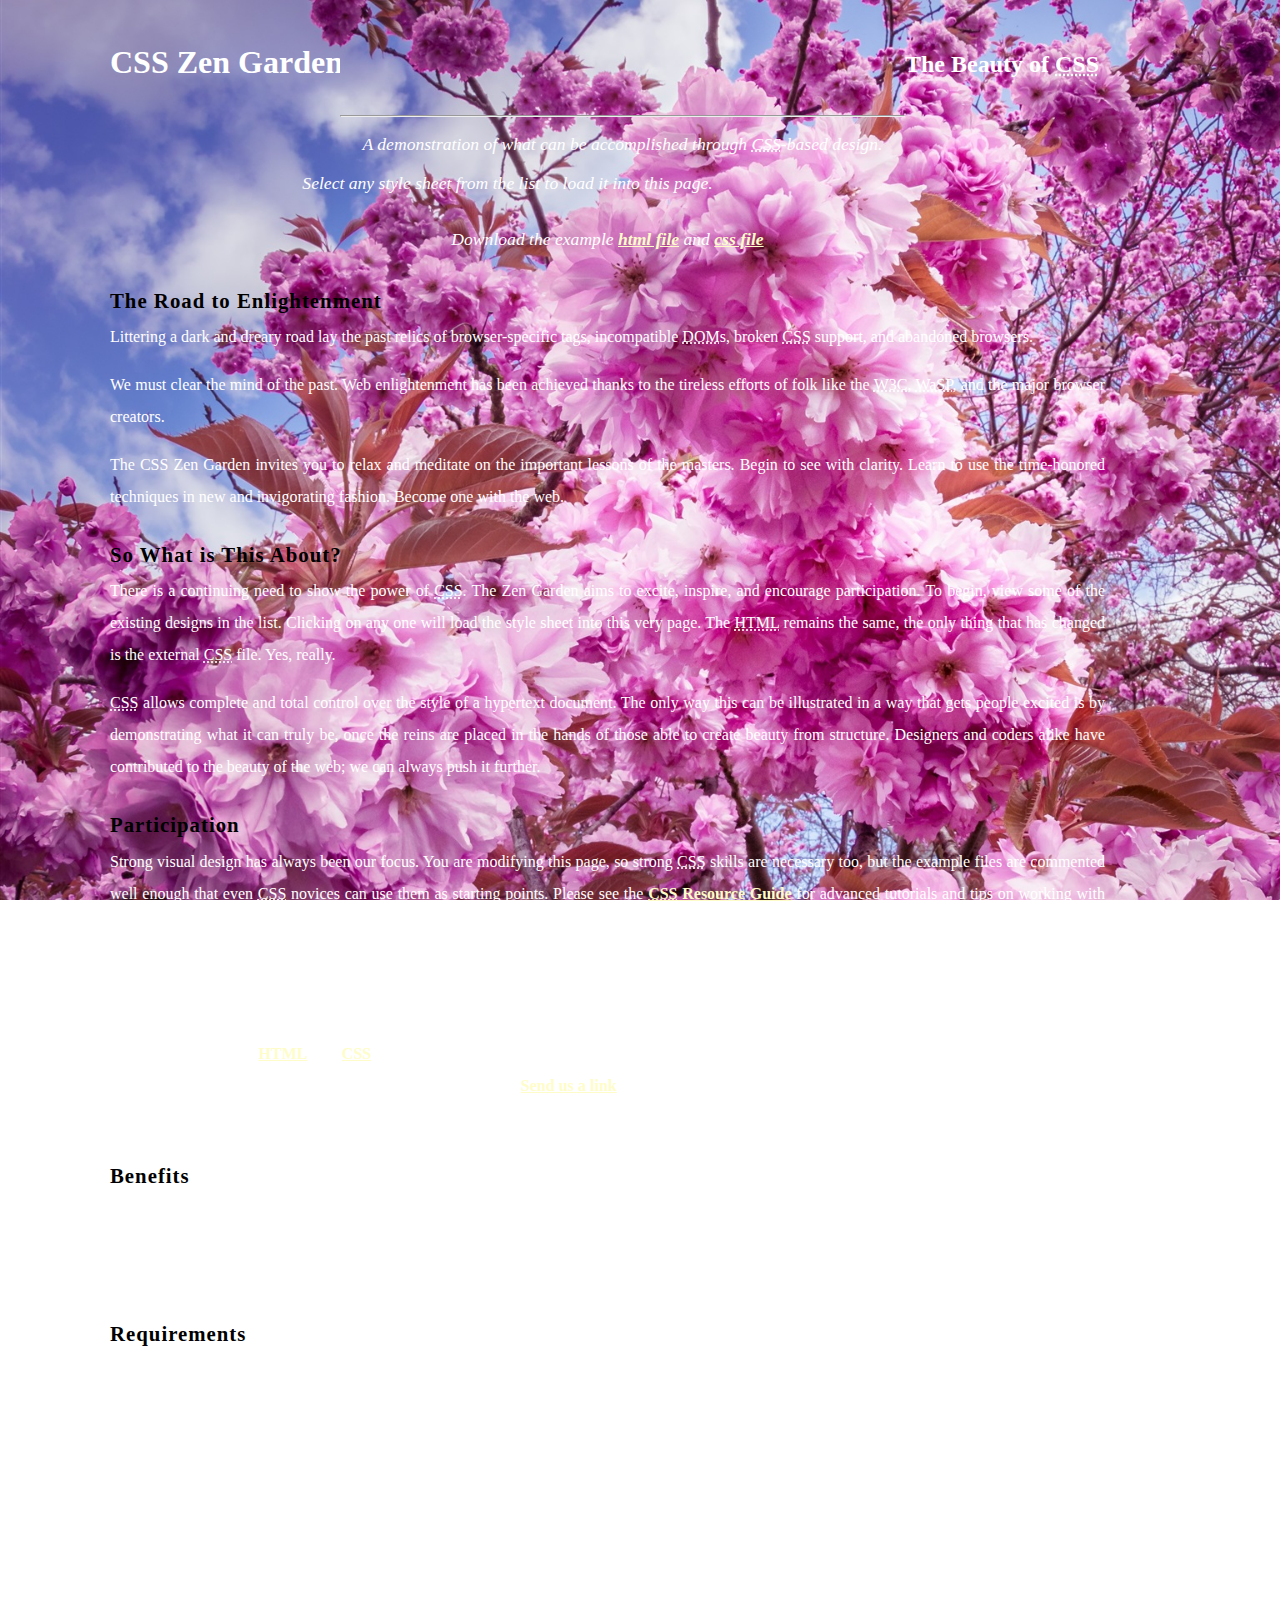
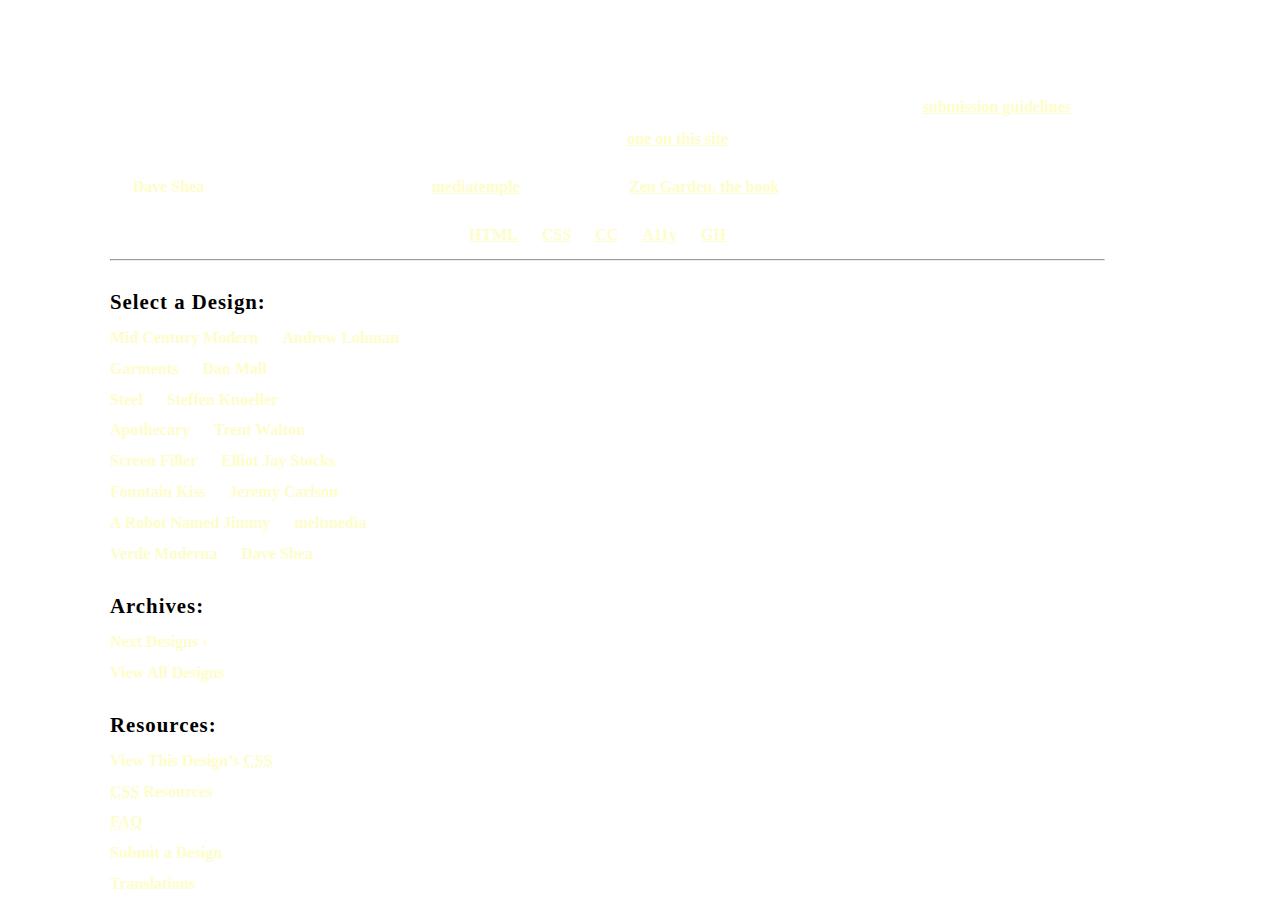
<file: Practical6/index.html>
<!DOCTYPE html>
<html lang="en">
<head>
	<meta charset="utf-8">
	<title>CSS Zen Garden: The Beauty of CSS Design</title>

	<link rel="stylesheet" media="screen" href="Zengarden.css">
	<link rel="alternate" type="application/rss+xml" title="RSS" href="http://www.csszengarden.com/zengarden.xml">

	<meta name="viewport" content="width=device-width, initial-scale=1.0">
	<meta name="author" content="Dave Shea">
	<meta name="description" content="A demonstration of what can be accomplished visually through CSS-based design.">
	<meta name="robots" content="all">


	<!--[if lt IE 9]>
	<script src="script/html5shiv.js"></script>
	<![endif]-->
</head>

<!--



	View source is a feature, not a bug. Thanks for your curiosity and
	interest in participating!

	Here are the submission guidelines for the new and improved csszengarden.com:

	- CSS3? Of course! Prefix for ALL browsers where necessary.
	- go responsive; test your layout at multiple screen sizes.
	- your browser testing baseline: IE9+, recent Chrome/Firefox/Safari, and iOS/Android
	- Graceful degradation is acceptable, and in fact highly encouraged.
	- use classes for styling. Don't use ids.
	- web fonts are cool, just make sure you have a license to share the files. Hosted 
	  services that are applied via the CSS file (ie. Google Fonts) will work fine, but
	  most that require custom HTML won't. TypeKit is supported, see the readme on this
	  page for usage instructions: https://github.com/mezzoblue/csszengarden.com/

	And a few tips on building your CSS file:

	- use :first-child, :last-child and :nth-child to get at non-classed elements
	- use ::before and ::after to create pseudo-elements for extra styling
	- use multiple background images to apply as many as you need to any element
	- use the Kellum Method for image replacement, if still needed. http://goo.gl/GXxdI
	- don't rely on the extra divs at the bottom. Use ::before and ::after instead.

		
-->

<body id="css-zen-garden">
<div class="page-wrapper">

	<section class="intro" id="zen-intro">
		<header role="banner">
			<h1>CSS Zen Garden</h1>
			<h2>The Beauty of <abbr title="Cascading Style Sheets">CSS</abbr> Design</h2>
		</header>
		<hr>

		<div class="summary" id="zen-summary" role="article">
			<p>A demonstration of what can be accomplished through <abbr title="Cascading Style Sheets">CSS</abbr>-based design. Select any style sheet from the list to load it into this page.</p>
			<p>Download the example <a href="/examples/index" title="This page's source HTML code, not to be modified."><u>html file</u></a> and <a href="/examples/style.css" title="This page's sample CSS, the file you may modify."><u>css file</u></a></p>
		</div>

		<div class="preamble" id="zen-preamble" role="article">
			<h3>The Road to Enlightenment</h3>
			<p>Littering a dark and dreary road lay the past relics of browser-specific tags, incompatible <abbr title="Document Object Model">DOM</abbr>s, broken <abbr title="Cascading Style Sheets">CSS</abbr> support, and abandoned browsers.</p>
			<p>We must clear the mind of the past. Web enlightenment has been achieved thanks to the tireless efforts of folk like the <abbr title="World Wide Web Consortium">W3C</abbr>, <abbr title="Web Standards Project">WaSP</abbr>, and the major browser creators.</p>
			<p>The CSS Zen Garden invites you to relax and meditate on the important lessons of the masters. Begin to see with clarity. Learn to use the time-honored techniques in new and invigorating fashion. Become one with the web.</p>
		</div>
	</section>

	<div class="main supporting" id="zen-supporting" role="main">
		<div class="explanation" id="zen-explanation" role="article">
			<h3>So What is This About?</h3>
			<p>There is a continuing need to show the power of <abbr title="Cascading Style Sheets">CSS</abbr>. The Zen Garden aims to excite, inspire, and encourage participation. To begin, view some of the existing designs in the list. Clicking on any one will load the style sheet into this very page. The <abbr title="HyperText Markup Language">HTML</abbr> remains the same, the only thing that has changed is the external <abbr title="Cascading Style Sheets">CSS</abbr> file. Yes, really.</p>
			<p><abbr title="Cascading Style Sheets">CSS</abbr> allows complete and total control over the style of a hypertext document. The only way this can be illustrated in a way that gets people excited is by demonstrating what it can truly be, once the reins are placed in the hands of those able to create beauty from structure. Designers and coders alike have contributed to the beauty of the web; we can always push it further.</p>
		</div>

		<div class="participation" id="zen-participation" role="article">
			<h3>Participation</h3>
			<p>Strong visual design has always been our focus. You are modifying this page, so strong <abbr title="Cascading Style Sheets">CSS</abbr> skills are necessary too, but the example files are commented well enough that even <abbr title="Cascading Style Sheets">CSS</abbr> novices can use them as starting points. Please see the <a href="http://www.mezzoblue.com/zengarden/resources/" title="A listing of CSS-related resources"><abbr title="Cascading Style Sheets"><u>CSS</abbr> Resource Guide</u></a> for advanced tutorials and tips on working with <abbr title="Cascading Style Sheets">CSS</abbr>.</p>
			<p>You may modify the style sheet in any way you wish, but not the <abbr title="HyperText Markup Language">HTML</abbr>. This may seem daunting at first if you&#8217;ve never worked this way before, but follow the listed links to learn more, and use the sample files as a guide.</p>
			<p>Download the sample <a href="/examples/index" title="This page's source HTML code, not to be modified."><u>HTML</u></a> and <a href="/examples/style.css" title="This page's sample CSS, the file you may modify."><u>CSS</u></a> to work on a copy locally. Once you have completed your masterpiece (and please, don&#8217;t submit half-finished work) upload your <abbr title="Cascading Style Sheets">CSS</abbr> file to a web server under your control. <a href="http://www.mezzoblue.com/zengarden/submit/" title="Use the contact form to send us your CSS file"><u>Send us a link</u></a> to an archive of that file and all associated assets, and if we choose to use it we will download it and place it on our server.</p>
		</div>

		<div class="benefits" id="zen-benefits" role="article">
			<h3>Benefits</h3>
			<p>Why participate? For recognition, inspiration, and a resource we can all refer to showing people how amazing <abbr title="Cascading Style Sheets">CSS</abbr> really can be. This site serves as equal parts inspiration for those working on the web today, learning tool for those who will be tomorrow, and gallery of future techniques we can all look forward to.</p>
		</div>

		<div class="requirements" id="zen-requirements" role="article">
			<h3>Requirements</h3>
			<p>Where possible, we would like to see mostly <abbr title="Cascading Style Sheets, levels 1 and 2">CSS 1 &amp; 2</abbr> usage. <abbr title="Cascading Style Sheets, levels 3 and 4">CSS 3 &amp; 4</abbr> should be limited to widely-supported elements only, or strong fallbacks should be provided. The CSS Zen Garden is about functional, practical <abbr title="Cascading Style Sheets">CSS</abbr> and not the latest bleeding-edge tricks viewable by 2% of the browsing public. The only real requirement we have is that your <abbr title="Cascading Style Sheets">CSS</abbr> validates.</p>
			<p>Luckily, designing this way shows how well various browsers have implemented <abbr title="Cascading Style Sheets">CSS</abbr> by now. When sticking to the guidelines you should see fairly consistent results across most modern browsers. Due to the sheer number of user agents on the web these days &#8212; especially when you factor in mobile &#8212; pixel-perfect layouts may not be possible across every platform. That&#8217;s okay, but do test in as many as you can. Your design should work in at least IE9+ and the latest Chrome, Firefox, iOS and Android browsers (run by over 90% of the population).</p>
			<p>We ask that you submit original artwork. Please respect copyright laws. Please keep objectionable material to a minimum, and try to incorporate unique and interesting visual themes to your work. We&#8217;re well past the point of needing another garden-related design.</p>
			<p>This is a learning exercise as well as a demonstration. You retain full copyright on your graphics (with limited exceptions, see <a href="http://www.mezzoblue.com/zengarden/submit/guidelines/"><u>submission guidelines</u></a>), but we ask you release your <abbr title="Cascading Style Sheets">CSS</abbr> under a Creative Commons license identical to the <a href="http://creativecommons.org/licenses/by-nc-sa/3.0/" title="View the Zen Garden's license information."><u>one on this site</u></a> so that others may learn from your work.</p>
			<p role="contentinfo">By <a href="http://www.mezzoblue.com/">Dave Shea</a>. Bandwidth graciously donated by <a href="http://www.mediatemple.net/"><u>mediatemple</u></a>. Now available: <a href="http://www.amazon.com/exec/obidos/ASIN/0321303474/mezzoblue-20/"><u>Zen Garden, the book</u></a>.</p>
		</div>

		<footer>
			<a href="http://validator.w3.org/check/referer" title="Check the validity of this site&#8217;s HTML" class="zen-validate-html"><u>HTML</u></a>
			<a href="http://jigsaw.w3.org/css-validator/check/referer" title="Check the validity of this site&#8217;s CSS" class="zen-validate-css"><u>CSS</u></a>
			<a href="http://creativecommons.org/licenses/by-nc-sa/3.0/" title="View the Creative Commons license of this site: Attribution-NonCommercial-ShareAlike." class="zen-license"><u>CC</u></a>
			<a href="http://mezzoblue.com/zengarden/faq/#aaa" title="Read about the accessibility of this site" class="zen-accessibility"><u>A11y</u></a>
			<a href="https://github.com/mezzoblue/csszengarden.com" title="Fork this site on Github" class="zen-github"><u>GH</u></a>
		</footer>
		<hr>

	</div>


	<aside class="sidebar" role="complementary">
		<div class="wrapper">

			<div class="design-selection" id="design-selection">
				<h3 class="select">Select a Design:</h3>
				<nav role="navigation">
					<ul>
					<li>
						<a href="/221/" class="design-name">Mid Century Modern</a> by						<a href="http://andrewlohman.com/" class="designer-name">Andrew Lohman</a>
					</li>					<li>
						<a href="/220/" class="design-name">Garments</a> by						<a href="http://danielmall.com/" class="designer-name">Dan Mall</a>
					</li>					<li>
						<a href="/219/" class="design-name">Steel</a> by						<a href="http://steffen-knoeller.de" class="designer-name">Steffen Knoeller</a>
					</li>					<li>
						<a href="/218/" class="design-name">Apothecary</a> by						<a href="http://trentwalton.com" class="designer-name">Trent Walton</a>
					</li>					<li>
						<a href="/217/" class="design-name">Screen Filler</a> by						<a href="http://elliotjaystocks.com/" class="designer-name">Elliot Jay Stocks</a>
					</li>					<li>
						<a href="/216/" class="design-name">Fountain Kiss</a> by						<a href="http://jeremycarlson.com" class="designer-name">Jeremy Carlson</a>
					</li>					<li>
						<a href="/215/" class="design-name">A Robot Named Jimmy</a> by						<a href="http://meltmedia.com/" class="designer-name">meltmedia</a>
					</li>					<li>
						<a href="/214/" class="design-name">Verde Moderna</a> by						<a href="http://www.mezzoblue.com/" class="designer-name">Dave Shea</a>
					</li>					</ul>
				</nav>
			</div>

			<div class="design-archives" id="design-archives">
				<h3 class="archives">Archives:</h3>
				<nav role="navigation">
					<ul>
						<li class="next">
							<a href="/214/page1">
								Next Designs <span class="indicator">&rsaquo;</span>
							</a>
						</li>
						<li class="viewall">
							<a href="http://www.mezzoblue.com/zengarden/alldesigns/" title="View every submission to the Zen Garden.">
								View All Designs							</a>
						</li>
					</ul>
				</nav>
			</div>

			<div class="zen-resources" id="zen-resources">
				<h3 class="resources">Resources:</h3>
				<ul>
					<li class="view-css">
						<a href="style.css" title="View the source CSS file of the currently-viewed design.">
							View This Design&#8217;s <abbr title="Cascading Style Sheets">CSS</abbr>						</a>
					</li>
					<li class="css-resources">
						<a href="http://www.mezzoblue.com/zengarden/resources/" title="Links to great sites with information on using CSS.">
							<abbr title="Cascading Style Sheets">CSS</abbr> Resources						</a>
					</li>
					<li class="zen-faq">
						<a href="http://www.mezzoblue.com/zengarden/faq/" title="A list of Frequently Asked Questions about the Zen Garden.">
							<abbr title="Frequently Asked Questions">FAQ</abbr>						</a>
					</li>
					<li class="zen-submit">
						<a href="http://www.mezzoblue.com/zengarden/submit/" title="Send in your own CSS file.">
							Submit a Design						</a>
					</li>
					<li class="zen-translations">
						<a href="http://www.mezzoblue.com/zengarden/translations/" title="View translated versions of this page.">
							Translations						</a>
					</li>
				</ul>
			</div>
		</div>
	</aside>


</div>

<!--

	These superfluous divs/spans were originally provided as catch-alls to add extra imagery.
	These days we have full ::before and ::after support, favour using those instead.
	These only remain for historical design compatibility. They might go away one day.
		
-->
<div class="extra1" role="presentation"></div><div class="extra2" role="presentation"></div><div class="extra3" role="presentation"></div>
<div class="extra4" role="presentation"></div><div class="extra5" role="presentation"></div><div class="extra6" role="presentation"></div>

</body>
</html>
</file>
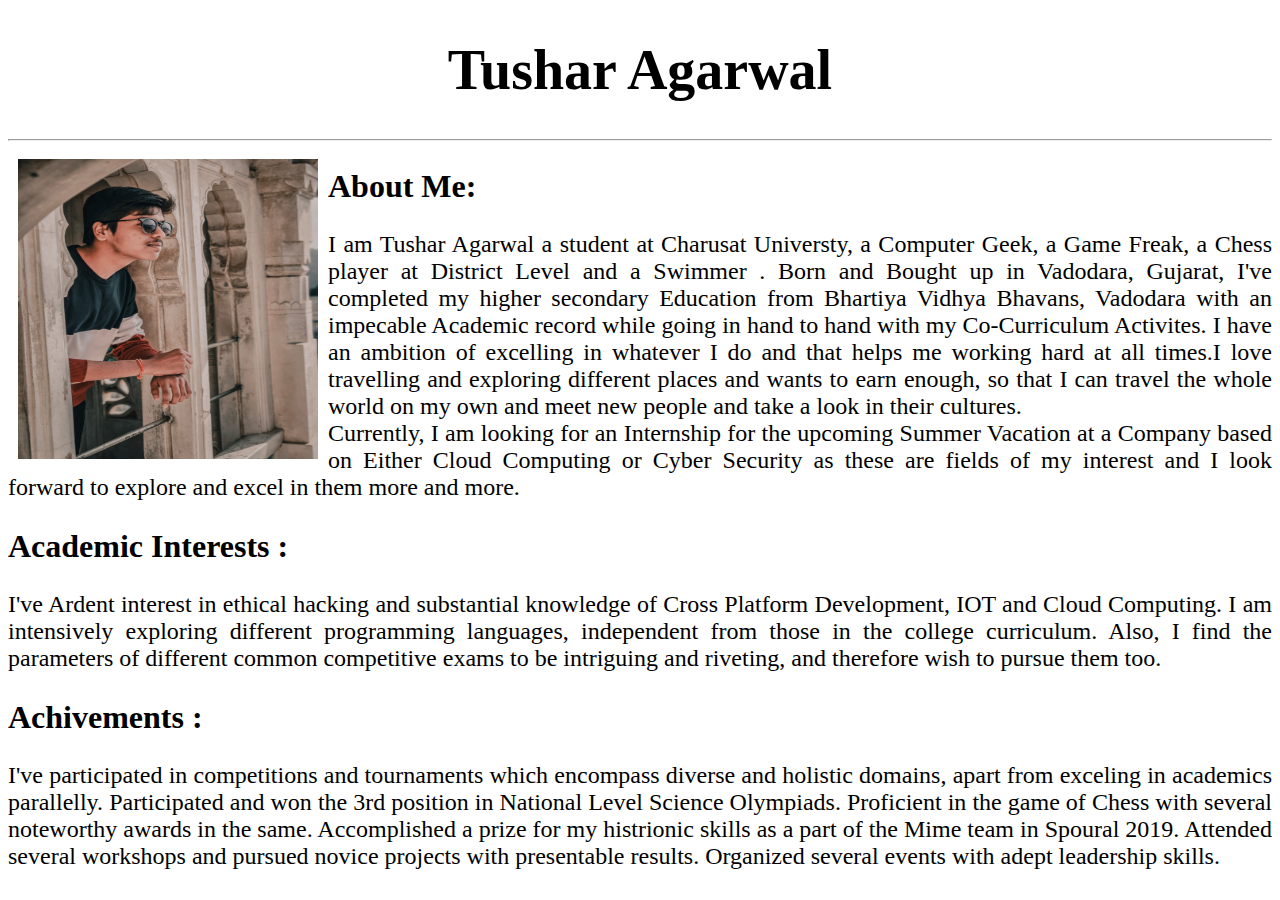
<file: Practical 1/Practical1.html>
<!DOCTYPE html>
<html>
<head>
	<title>Assignment 1</title>
</head>
<body>
	<h1 align="center" style="font-size: 350%; font-family: Times; "> Tushar Agarwal </h1>
	<hr>
	<img src="Profile Picture.jpg" alt="Profile Picture" width="300" height="300" style="float: left; padding: 10px">
	<h2 style="font-size: 200%">About Me:</h2>
	<p style="font-size: 150% " align="justify" >
		I am Tushar Agarwal a student at Charusat Universty, a Computer Geek, a Game Freak, a Chess player at District Level and a Swimmer .
		Born and Bought up in Vadodara, Gujarat, I've completed my higher secondary Education from Bhartiya Vidhya Bhavans, Vadodara with an impecable Academic record while going in hand to hand with my Co-Curriculum Activites. I have an ambition of excelling in whatever I do and that helps me working hard at all times.I love travelling and exploring different places and wants to earn enough, so that I can travel the whole world on my own and meet new people and take a look in their cultures.<br>
		Currently, I am looking for an Internship for the upcoming Summer Vacation at a Company based on Either Cloud Computing or Cyber Security as these are fields of my interest and I look forward to explore and excel in them more and more.<br>
	</p>
	<h2 style="font-size: 200%">Academic Interests : </h2>
	<p style="font-size: 150%" align="justify">
		I've Ardent interest in ethical hacking and substantial knowledge of Cross Platform Development, IOT and Cloud Computing. I am intensively exploring different programming languages, independent from those in the college curriculum. Also, I find the parameters of different common competitive exams to be intriguing and riveting, and therefore wish to pursue them too.
	</p>
	<h2 style="font-size: 200%">Achivements : </h2>
	<p style="font-size: 150%" align="justify">
		I've participated in competitions and tournaments which encompass diverse and holistic domains, apart from exceling in academics parallelly. Participated and won the 3rd position in National Level Science Olympiads. Proficient in the game of Chess with several noteworthy awards in the same. Accomplished a prize for my histrionic skills as a part of the Mime team in Spoural 2019. Attended several workshops and pursued novice projects with presentable results. Organized several events with adept leadership skills.
	</p>
</body>
</html>
</file>
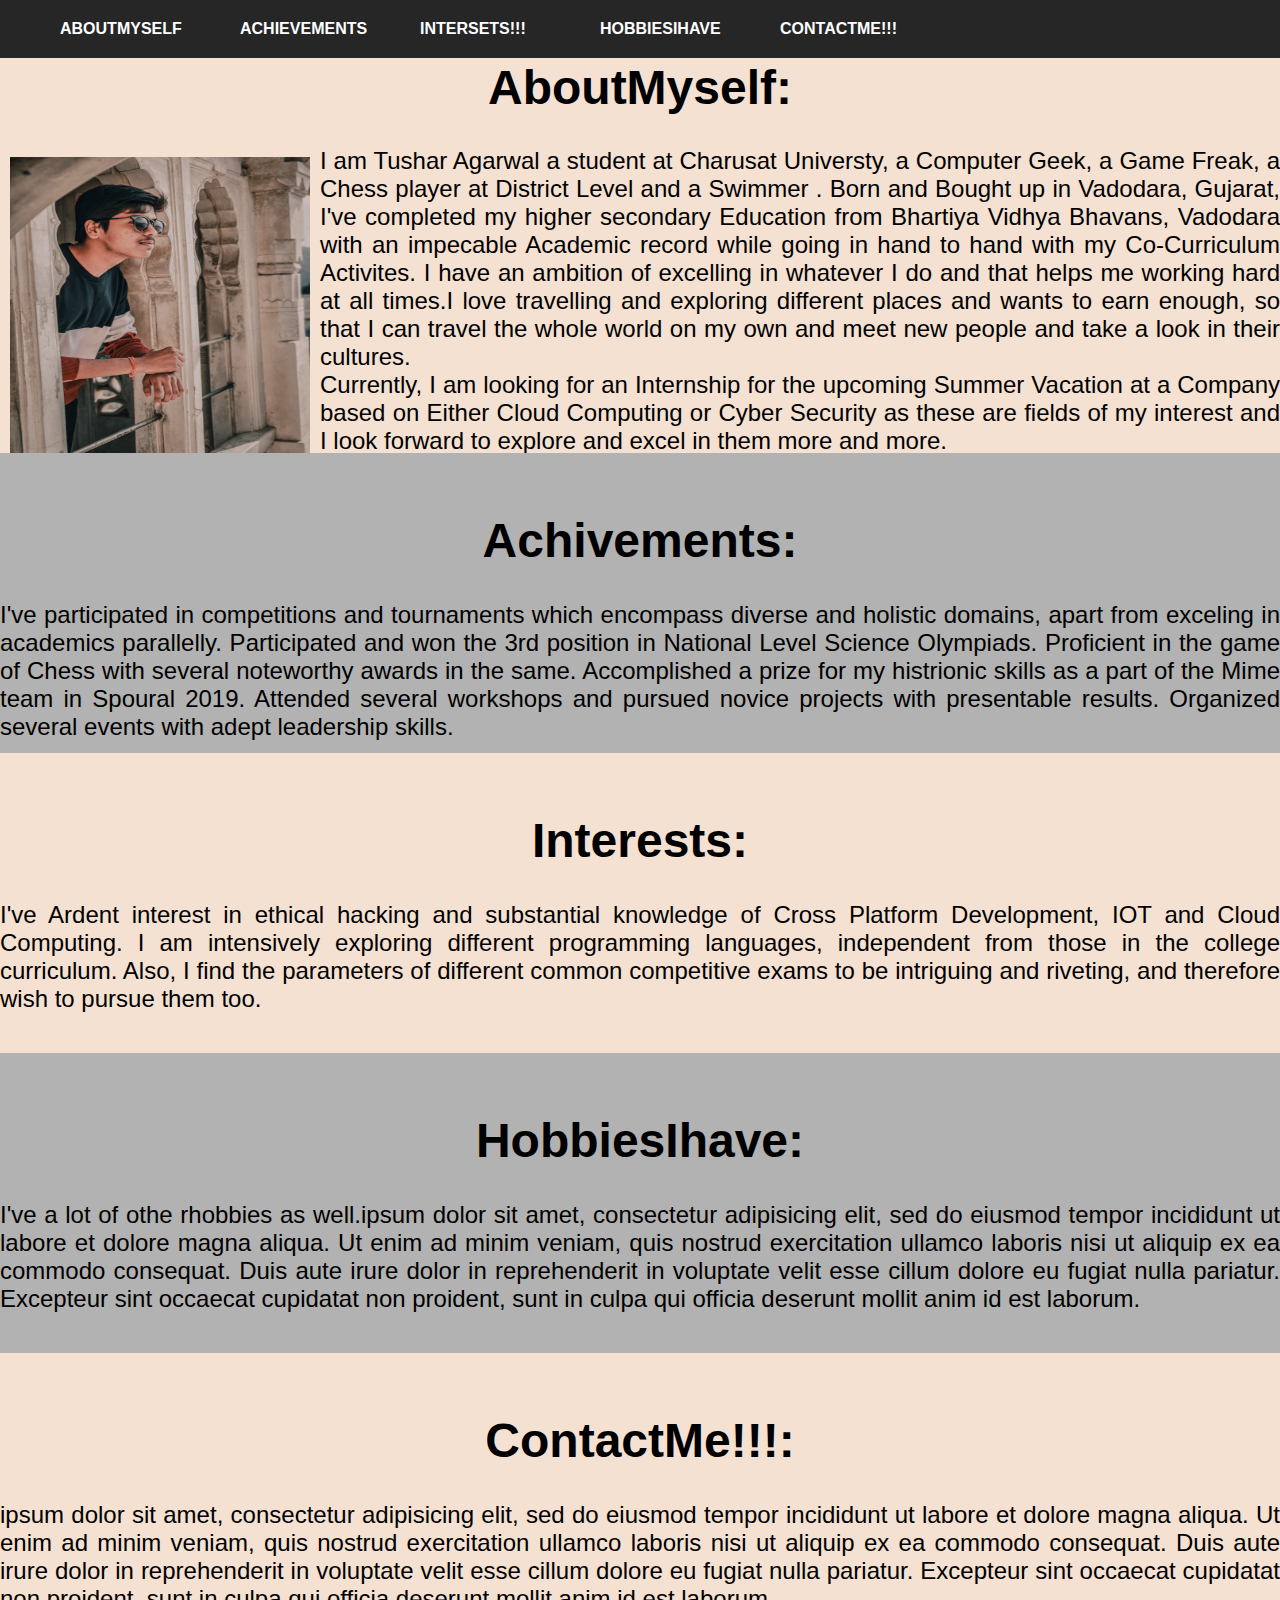
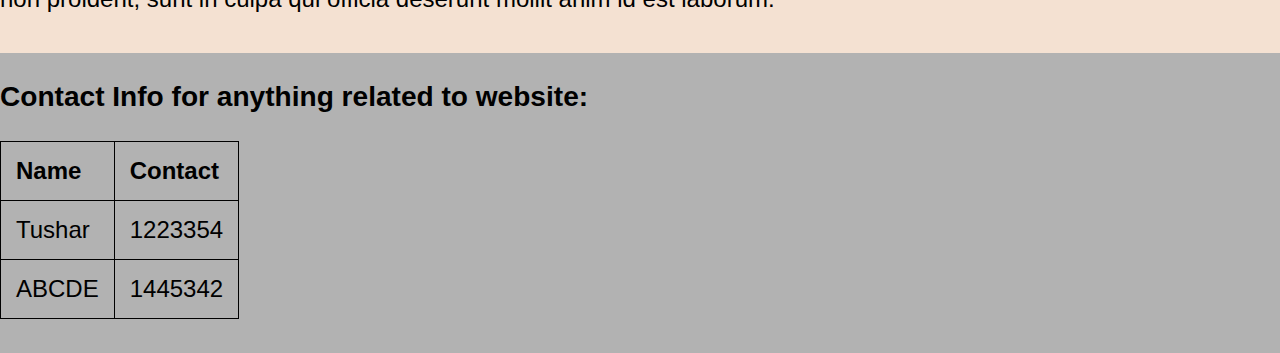
<file: Practical 2/Practical2.html>
<!DOCTYPE html>
<html>
<head>
	<title>Assignment 2</title>
	<link rel="stylesheet" type="text/css" href="Practical2.css">
</head>
<body>

	<nav>
		<ul class="nav-area">
			<li><a href="#Section1">AboutMyself</a></li>
			<li><a href="#Section2">Achievements</a></li>
			<li><a href="#Section3">Intersets!!!</a></li>
			<li><a href="#Section4">HobbiesIHave</a></li>
			<li><a href="#Section5">ContactME!!!</a></li>
		</ul>
	</nav>
			
	<div id = "Section1">
		<br>
		<h1 align="center">AboutMyself:</h1>
		<img src="Profile Picture.jpg" alt="Profile Picture" width="300" height="300" style="float: left; padding: 10px">
		<p align="justify" >
			I am Tushar Agarwal a student at Charusat Universty, a Computer Geek, a Game Freak, a Chess player at District Level and a Swimmer .
			Born and Bought up in Vadodara, Gujarat, I've completed my higher secondary Education from Bhartiya Vidhya Bhavans, Vadodara with an impecable Academic record while going in hand to hand with my Co-Curriculum Activites. I have an ambition of excelling in whatever I do and that helps me working hard at all times.I love travelling and exploring different places and wants to earn enough, so that I can travel the whole world on my own and meet new people and take a look in their cultures.<br>
			Currently, I am looking for an Internship for the upcoming Summer Vacation at a Company based on Either Cloud Computing or Cyber Security as these are fields of my interest and I look forward to explore and excel in them more and more.<br>
		</p>
	</div>

	<div id = "Section2">
		<br>
		<h1 align="center">Achivements:</h1>
		<p align="justify">
			I've participated in competitions and tournaments which encompass diverse and holistic domains, apart from exceling in academics parallelly. Participated and won the 3rd position in National Level Science Olympiads. Proficient in the game of Chess with several noteworthy awards in the same. Accomplished a prize for my histrionic skills as a part of the Mime team in Spoural 2019. Attended several workshops and pursued novice projects with presentable results. Organized several events with adept leadership skills.
		</p>
	</div>

	<div id = "Section3">
		<br>
		<h1 align="center">Interests:</h1>
		<p align="justify">
			I've Ardent interest in ethical hacking and substantial knowledge of Cross Platform Development, IOT and Cloud Computing. I am intensively exploring different programming languages, independent from those in the college curriculum. Also, I find the parameters of different common competitive exams to be intriguing and riveting, and therefore wish to pursue them too.
		</p>
	</div>

	<div id = "Section4">
		<br>
		<h1 align="center">HobbiesIhave:</h1>
		<p align="justify">
			I've a lot of othe rhobbies as well.ipsum dolor sit amet, consectetur adipisicing elit, sed do eiusmod tempor incididunt ut labore et dolore magna aliqua. Ut enim ad minim veniam, quis nostrud exercitation ullamco laboris nisi ut aliquip ex ea commodo consequat. Duis aute irure dolor in reprehenderit in voluptate velit esse cillum dolore eu fugiat nulla pariatur. Excepteur sint occaecat cupidatat non
			proident, sunt in culpa qui officia deserunt mollit anim id est laborum.
		</p>
	</div>

	<div id = "Section5">
		<br>
		<h1 align="center">ContactMe!!!:</h1>
		<p align="justify">
			ipsum dolor sit amet, consectetur adipisicing elit, sed do eiusmod tempor incididunt ut labore et dolore magna aliqua. Ut enim ad minim veniam, quis nostrud exercitation ullamco laboris nisi ut aliquip ex ea commodo consequat. Duis aute irure dolor in reprehenderit in voluptate velit esse cillum dolore eu fugiat nulla pariatur. Excepteur sint occaecat cupidatat non proident, sunt in culpa qui officia deserunt mollit anim id est laborum.
		</p>
	</div>

	<div id = "Section6">
		<h3>Contact Info for anything related to website:</h3>
		<table>
		<tr>
			<th>Name</th>
			<th>Contact</th>
		</tr>
		<tr>
			<td>Tushar</td>
			<td>1223354</td>
		</tr>
		<tr>
			<td>ABCDE</td>
			<td>1445342</td>
		</tr>
	</table>
	<br>
	</div>
</body>
</html>
</file>
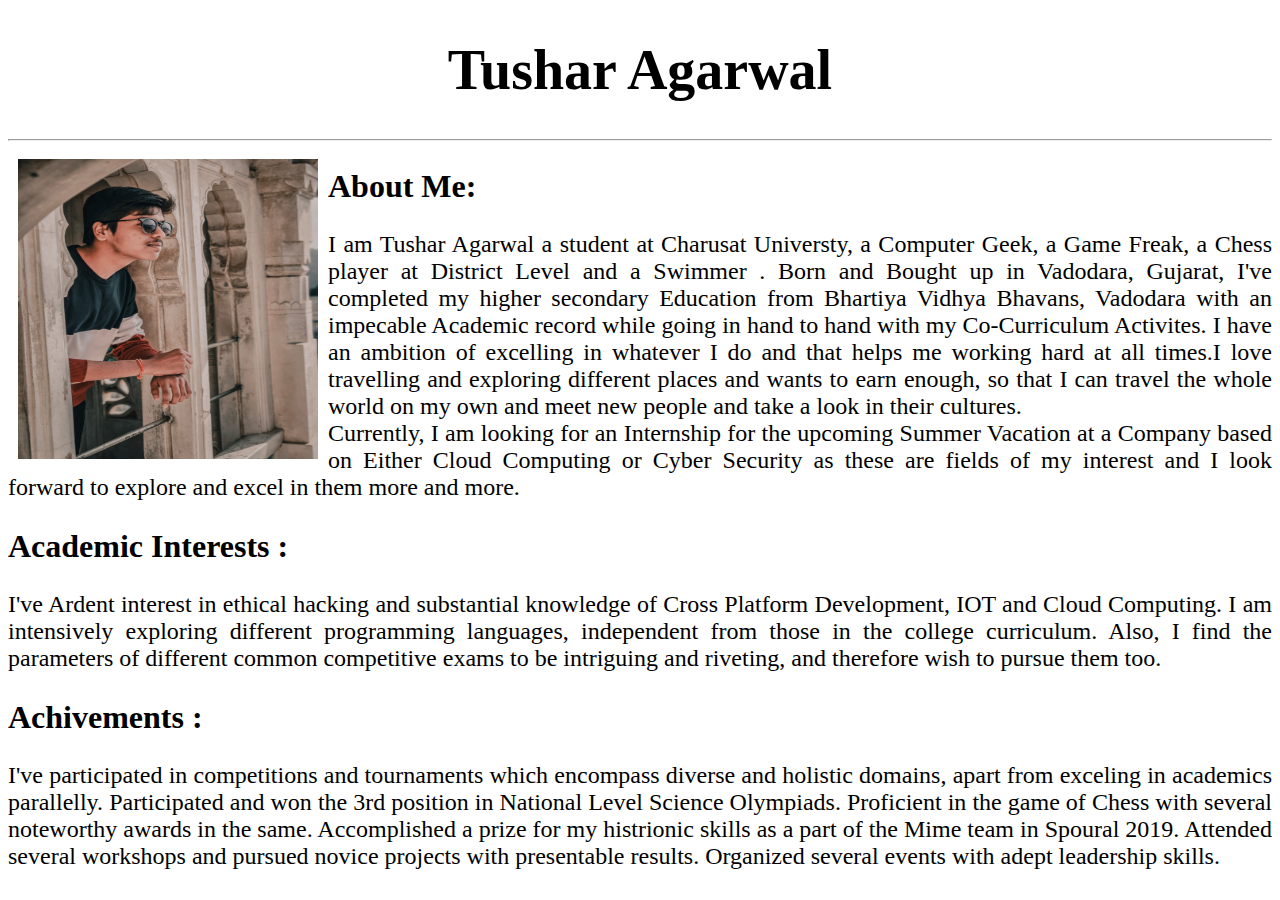
<file: Practical 3/Practical3.html>
<!DOCTYPE html>
<html>
<head>
	<title>Assignment 1</title>
	<script type="text/javascript">
		alert("Welcome to my page!")
	</script>
</head>
<body>
	<h1 align="center" style="font-size: 350%; font-family: Times; "> Tushar Agarwal </h1>
	<hr>
	<img src="Profile Picture.jpg" alt="Profile Picture" width="300" height="300" style="float: left; padding: 10px">
	<h2 style="font-size: 200%">About Me:</h2>
	<p style="font-size: 150% " align="justify" >
		I am Tushar Agarwal a student at Charusat Universty, a Computer Geek, a Game Freak, a Chess player at District Level and a Swimmer .
		Born and Bought up in Vadodara, Gujarat, I've completed my higher secondary Education from Bhartiya Vidhya Bhavans, Vadodara with an impecable Academic record while going in hand to hand with my Co-Curriculum Activites. I have an ambition of excelling in whatever I do and that helps me working hard at all times.I love travelling and exploring different places and wants to earn enough, so that I can travel the whole world on my own and meet new people and take a look in their cultures.<br>
		Currently, I am looking for an Internship for the upcoming Summer Vacation at a Company based on Either Cloud Computing or Cyber Security as these are fields of my interest and I look forward to explore and excel in them more and more.<br>
	</p>
	<h2 style="font-size: 200%">Academic Interests : </h2>
	<p style="font-size: 150%" align="justify">
		I've Ardent interest in ethical hacking and substantial knowledge of Cross Platform Development, IOT and Cloud Computing. I am intensively exploring different programming languages, independent from those in the college curriculum. Also, I find the parameters of different common competitive exams to be intriguing and riveting, and therefore wish to pursue them too.
	</p>
	<h2 style="font-size: 200%">Achivements : </h2>
	<p style="font-size: 150%" align="justify">
		I've participated in competitions and tournaments which encompass diverse and holistic domains, apart from exceling in academics parallelly. Participated and won the 3rd position in National Level Science Olympiads. Proficient in the game of Chess with several noteworthy awards in the same. Accomplished a prize for my histrionic skills as a part of the Mime team in Spoural 2019. Attended several workshops and pursued novice projects with presentable results. Organized several events with adept leadership skills.
	</p>
</body>
</html>
</file>
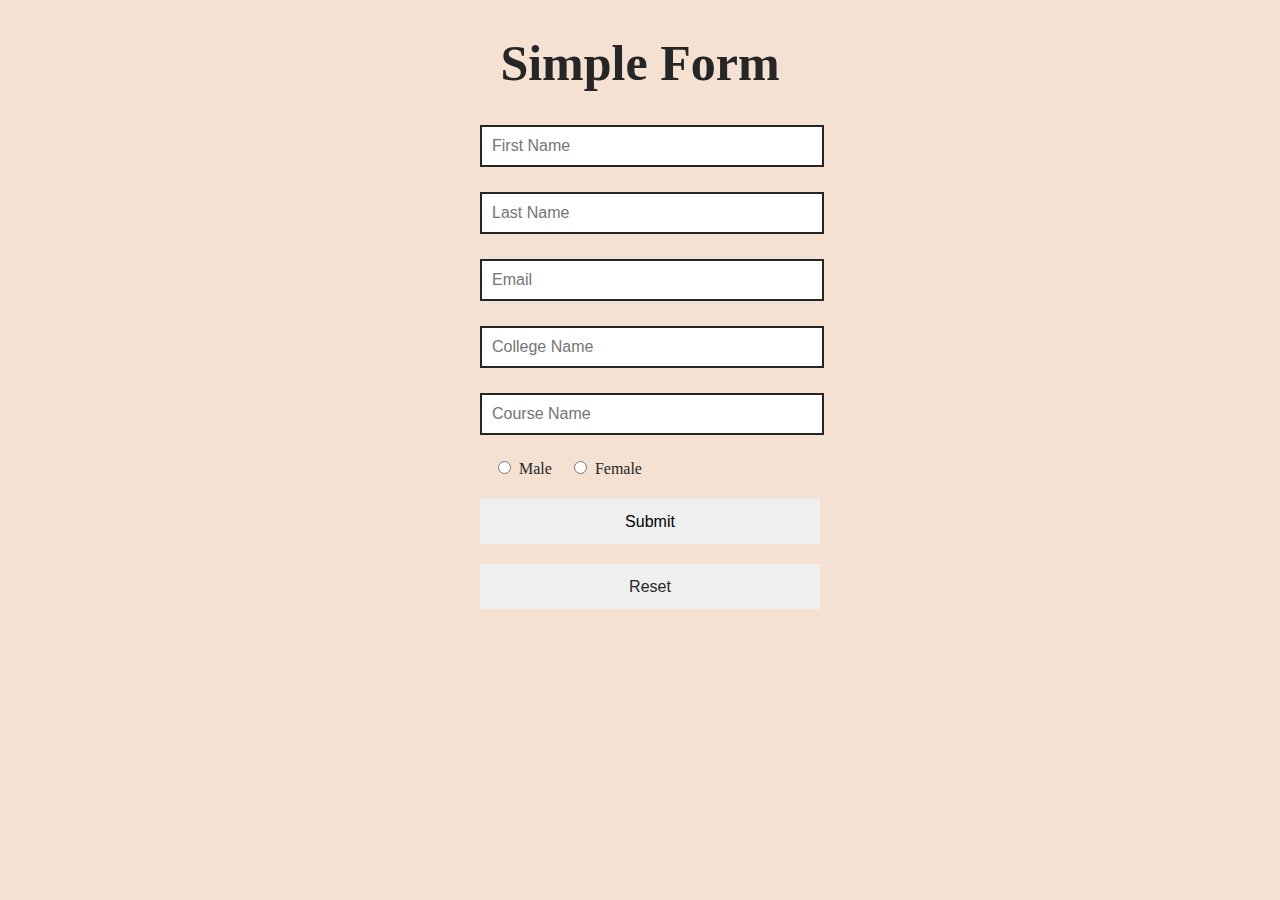
<file: Practical 4/Practical 4.html>
<!DOCTYPE html>
<html>
<head>
	<title>Registeration Form</title>
	<link rel="stylesheet" type="text/css" href="style.css">
</head>
<body>
	<script type="text/javascript" src="Validation.js"></script>
	<h1>Simple Form</h1>
	<form name="form">
		<input type="text" placeholder="First Name" id="fname">
		<input type="text" placeholder="Last Name" >
		<input type="email" placeholder="Email" name="email" onblur="emailCheck()">
		<input type="text" placeholder="College Name">
		<input type="text" placeholder="Course Name">

		<div>
			<input type="radio" id="male" name="gender"><label for="male">Male</label>
			<input type="radio" id="female" name="gender"><label for="female">Female</label>
		</div>

		<input type="submit" name="Submit">

		<button value="Reset" name="Reset">Reset</button>
	</form>
</body>
</html>
</file>
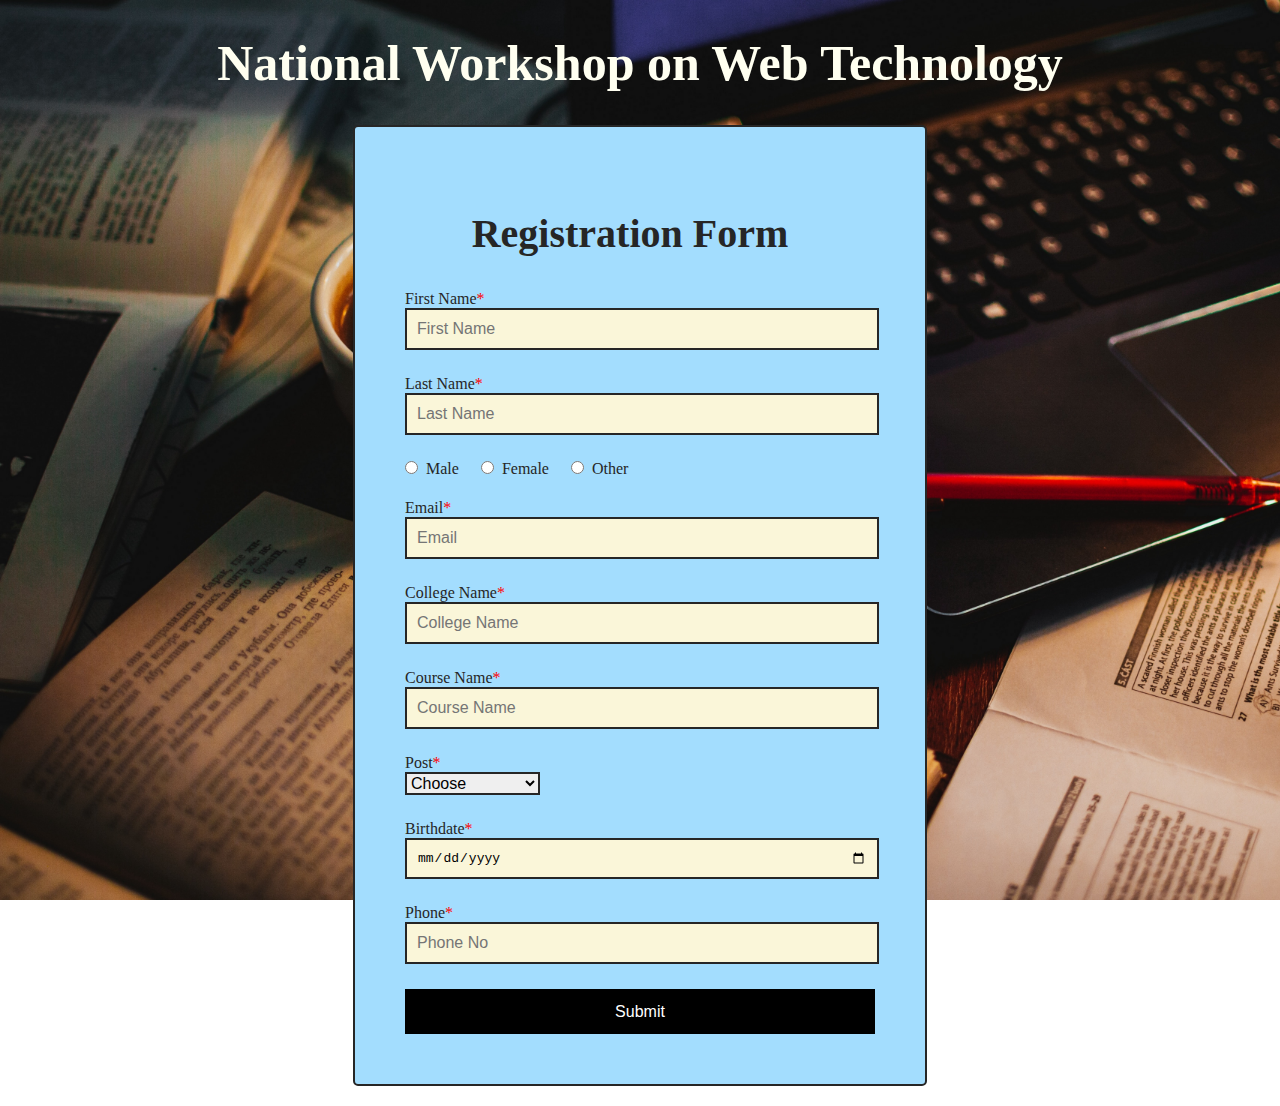
<file: Practical 5/Practical 5.html>
<!DOCTYPE html>
<html>
<head>
	<title>Registration Form</title>
	<link rel="stylesheet" type="text/css" href="style.css">
</head>
<body>
	<script type="text/javascript" src="valid.js"></script>
	<h1>National Workshop on Web Technology</h1>
	<form name="form" onsubmit="validation()" action="database.php" method="post">
		<h2>Registration Form</h2>

		<label for="fname">First Name<mark>*</mark></label>
		<input type="text" placeholder="First Name" id="fname" name="fname">

		<label for="lname">Last Name<mark>*</mark></label>
		<input type="text" placeholder="Last Name" id="lname" name="lname">

		<div>
			<input type="radio" id="male" name="gender" value="M"><label for="male">Male</label>
			<input type="radio" id="female" name="gender" value="F"><label for="female">Female</label>
			<input type="radio" id="other" name="gender" value="O"><label for="other">Other</label>
		</div>

		<label for="email">Email<mark>*</mark></label>
		<input type="email" placeholder="Email" name="email" id="email" onblur="emailCheck()">

		<label for="collegename">College Name<mark>*</mark></label>
		<input type="text" placeholder="College Name" id="collegename" name="collegename">

		<label for="coursename">Course Name<mark>*</mark></label>
		<input type="text" placeholder="Course Name" id ="coursename" name="coursename">

		<label for="position">Post<mark>*</mark></label>
        <select name="position" id="position">
        	<option selected hidden value="Choose">Choose</option>
            <option value="Student"> Student </option>
            <option value="Faculty"> Faculty </option>     
            <option value="Representative"> Representative </option>
            <option value="Other"> Other </option>
        </select>

        <label for="birthdate">Birthdate<mark>*</mark></label>
        <input type="date" id="birthdate" name="bdate">

        <label for="phone">Phone<mark>*</mark></label>
        <input type="tel" id="phone" name="phno" placeholder="Phone No">

		<input type="submit" name="Submit" value="Submit">
	</form>
</body>
</html>
</file>
<file: Practical6/Zengarden.css>
html {
  margin: 0;
  padding: 0;
  }

body { 
  background: url('5.jpg') no-repeat;
  background-size: cover;
  background-attachment: fixed;
  font: sans-serif;
  line-height: 2;
  color: #fff; 
  margin: 0; 
  padding: 0;
  }

p { 
  margin-top: 0; 
  text-align: justify;
  }

h3 { 
  font: italic sans-serif;
  font-size: 130%;
  letter-spacing: 1px; 
  margin-bottom: 0; 
  color: black;
  }

a:link { 
  font-weight: bold; 
  text-decoration: none; 
  color: #FEFDCA;
  }

a:visited { 
  font-weight: bold; 
  text-decoration: none; 
  color: #D4CDDC;
  }

a:hover, a:focus, a:active { 
  text-decoration: underline; 
  color: #FFe0A3;
  }

abbr {
  border-bottom: none;
  }

.page-wrapper { 
  padding: 0 175px 0 110px;  
  margin: 0; 
  position: relative;
  }

.intro { 
  min-width: 470px;
  width: 100%;
  }

header h1 { 
  margin-top: 10px;
  display: block;
  width: 230px;
  height: 87px;
  float: left;
  color: white;
  white-space: nowrap;
  overflow: hidden;
  }

header h2 {  
  margin-top: 20px; 
  margin-bottom: 40px; 
  width: 200px; 
  height: 87px; 
  float: right;
  white-space: nowrap;
  overflow: hidden;
  }

header {
  padding-top: 20px;
  height: 87px;
}

.summary p {
  font: italic 1.1em/2.2 georgia; 
  text-align: center;
  }

footer { 
  text-align: center; 
  }

footer a:link, footer a:visited { 
  margin-right: 20px; 
  }

.sidebar ul {
  margin: 0;
  padding: 0;
  }

.sidebar li {
  line-height: 1.3em; 
  display: block; 
  padding-top: 5px; 
  margin-bottom: 5px;
  list-style-type: none;
  }

.sidebar li a:link {
  color: #FEFDCA;
  }

.sidebar li a:visited {
  color: #FFe0A3;
  }
</file>
<file: Practical 2/Practical2.css>
html{
	scroll-behavior: smooth;
}
body{
	margin: 0;
	padding: 0;
	font-family: arial;
	background: #f4e1d2;
}
nav{
	width: 100%;
	background: #262626;
	overflow: hidden;
	position: fixed;
	top: 0;
}
ul{
	padding: 20;
	margin: 0;
	list-style: none;
}
li{
	float: left;
	padding-right: 40px;
}
a{
	padding: 20px;
	width: 100px;
	display: block;
	text-decoration: none;
	color: #fff;
	text-transform: uppercase;
	font-weight: bold;
}
#Section1{
	height: 300px;
	display: inline-block;
	width: 100%;
	font-size: 150%;
}
#Section2{
	height: 300px;
	background: #b2b2b2;
	display: inline-block;
	width: 100%;
	font-size: 150%;
}
#Section3{
	height: 300px;
	display: inline-block;
	width: 100%;
	font-size: 150%;
}
#Section4{
	height: 300px;
	background: #b2b2b2;
	display: inline-block;
	width: 100%;
	font-size: 150%;
}
#Section5{
	height: 300px;
	display: inline-block;
	width: 100%;
	font-size: 150%;
}
#Section6{
	height: 300px;
	background: #b2b2b2;
	display: inline-block;
	width: 100%;
	font-size: 150%;
}
table,th,td{
	border: 1px solid black;
	padding: 15px;
	border-spacing: 20px;
	border-collapse: collapse;
	text-align: left;
}
</file>
<file: Practical 4/style.css>
body{
	background-color: #f4e1d2; 
}
h1{
	text-align: center;
	font-size: 50px;
	color: #262626
}
form{
	margin: 20px auto;
	width: 320px;
	color: #262626;
}
input{
	padding: 10px;
	font-size: inherit;
}
input[type = "text"]{
	display: block;
	margin-bottom: 25px;
	width: 100%;
	border: 2px solid #262626;
}
input[type = "password"]{
	display: block;
	margin-bottom: 25px;
	width: 100%;
	border: 2px solid #262626;
}
input[type = "email"]{
	display: block;
	margin-bottom: 25px;
	width: 100%;
	border: 2px solid #262626;
}
input[type = "radio"]{
	margin: 0 8px 25px 18px; 
}
input[type = "submit"]{
	width: 340px;
	height: 45px;
	border: none;
}
button{
	width: 340px;
	height: 45px;
	border: none;
	margin: 20px auto;
	color: #262626;
	padding: 10px;
	font-size: inherit;
}
</file>
<file: Practical 5/style.css>
body{
	background: url("back.jpg");
	background-repeat: no-repeat;
	background-size: cover;
	background-attachment: fixed;
}

h1{
	text-align: center;
	font-size: 50px;
	color: #FFFFF0;
}

h2{
	text-align: center;
	font-size: 40px;
	color: #262626;
}

form{
	background-color: #A3DDFE;
	margin: 20px auto;
	width: 450px;
	color: #262626;
	border: 2px solid #262626;
	border-radius: 5px;
	padding: 50px;
	padding-right:70px;
}

input{
	padding: 10px;
	font-size: inherit;
}

input[type = "text"]{
	display: block;
	margin-bottom: 25px;
	width: 100%;
	border: 2px solid #262626;
	background: #FAF6D9;
}

input[type = "password"]{
	display: block;
	margin-bottom: 25px;
	width: 100%;
	border: 2px solid #262626;
	background: #FAF6D9;
}

input[type = "email"]{
	display: block;
	margin-bottom: 25px;
	width: 100%;
	border: 2px solid #262626;
	background: #FAF6D9;
}

input[type = "radio"]{
	margin: 0 8px 25px 18px; 
}

input[type = "radio"]:first-child{
	margin-left: 0;
}

input[type = "submit"]{
	width: 470px;
	height: 45px;
	border: none;
	background: #000000;
	color: white;
}

input:focus{
	background: white;
}

input[type = "radio"]:checked + label{
	font-weight: bold;
	font-size: 18px;
}

input[type = "submit"]:focus{
	width: 470px;
	height: 45px;
	border: none;
	background-color: white;
	color: #000000;
}

mark{
    background-color: #A3DDFE;
    color: red;
}

input[type = "date"]{
	display: block;
	width: 100%;
	border: 2px solid #262626;
	background: #FAF6D9;
	margin-bottom: 25px;
}

input[type = "tel"]{
	display: block;
	width: 100%;
	border: 2px solid #262626;
	background: #FAF6D9;
	margin-bottom: 25px;
}

select{
	display: block;
	width: 30%;
	border: 2px solid #262626;
	margin-bottom: 25px;
	font-size: inherit;
}
</file>
